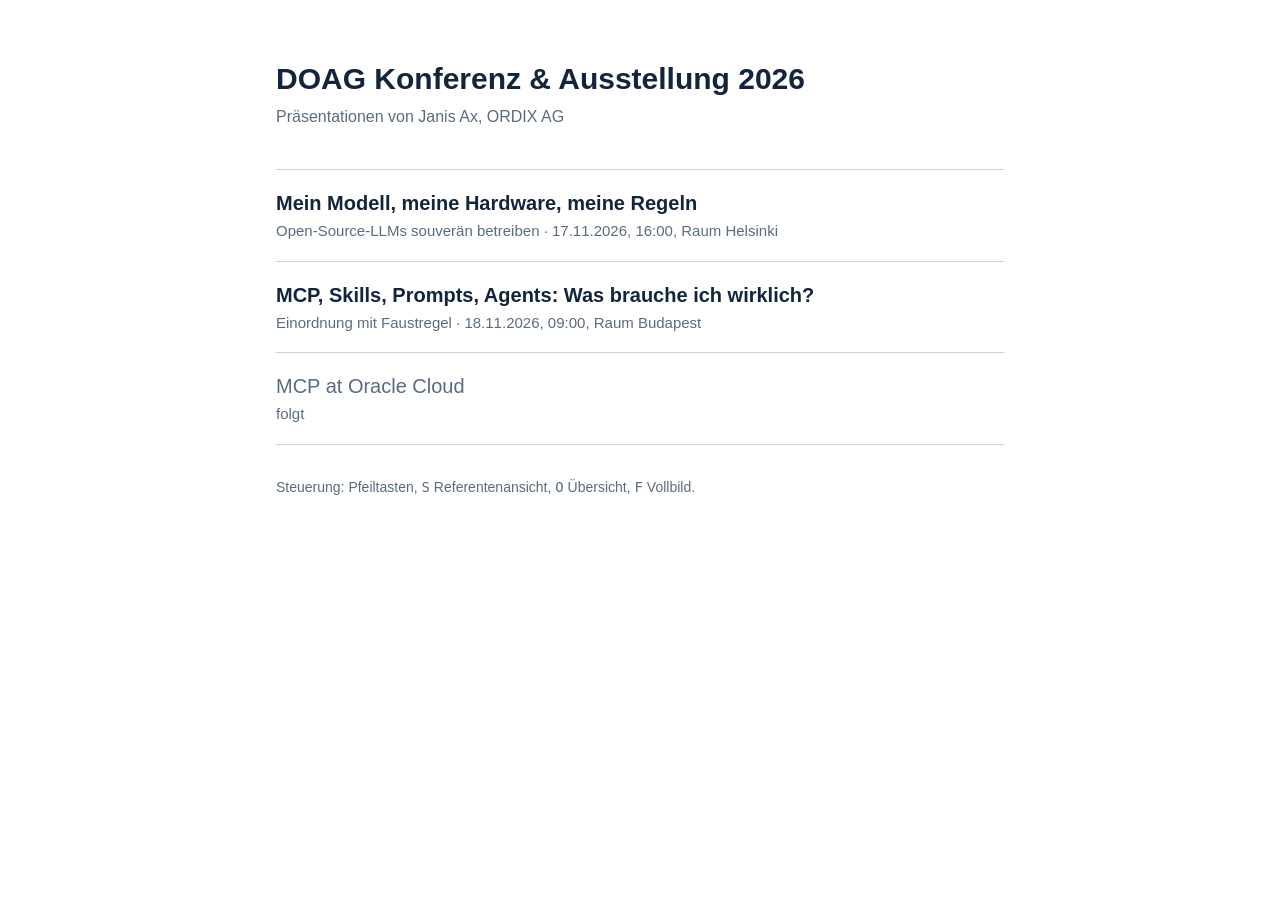
<file: index.html>
<!doctype html>
<html lang="de">
<head>
<meta charset="utf-8">
<meta name="viewport" content="width=device-width, initial-scale=1">
<title>DOAG 2026 Vorträge</title>
<style>
  :root { --navy: #13253C; --orange: #FF6800; --muted: #5B6B7F; --line: #C9D1DB; --bg: #ffffff; }
  @media (prefers-color-scheme: dark) {
    :root:not([data-theme="light"]) { --navy: #E8EEF5; --muted: #A5B2C2; --line: #2E3F57; --bg: #0E1A2B; }
  }
  * { box-sizing: border-box; }
  body { margin: 0; background: var(--bg); color: var(--navy); font-family: "Open Sans", "Segoe UI", "Helvetica Neue", Arial, sans-serif; line-height: 1.5; }
  main { max-width: 760px; margin: 0 auto; padding: 56px 16px 80px; }
  h1 { font-size: 30px; margin: 0 0 4px; }
  .sub { color: var(--muted); margin: 0 0 40px; }
  ul { list-style: none; margin: 0; padding: 0; }
  li { border-top: 1.5px solid var(--line); padding: 18px 0; }
  li:last-child { border-bottom: 1.5px solid var(--line); }
  a { color: var(--navy); text-decoration: none; font-size: 20px; font-weight: 700; }
  a:hover { color: var(--orange); }
  .meta { color: var(--muted); font-size: 15px; margin-top: 2px; }
  .soon a { color: var(--muted); pointer-events: none; font-weight: 400; }
  footer { margin-top: 32px; color: var(--muted); font-size: 14px; }
</style>
</head>
<body>
<main>
  <h1>DOAG Konferenz &amp; Ausstellung 2026</h1>
  <p class="sub">Präsentationen von Janis Ax, ORDIX AG</p>
  <ul>
    <li>
      <a href="01_Mein_Modell_meine_Hardware_meine_Regeln/praesentation.html">Mein Modell, meine Hardware, meine Regeln</a>
      <div class="meta">Open-Source-LLMs souverän betreiben · 17.11.2026, 16:00, Raum Helsinki</div>
    </li>
    <li>
      <a href="02_MCP_Skills_Prompts_Agents/praesentation.html">MCP, Skills, Prompts, Agents: Was brauche ich wirklich?</a>
      <div class="meta">Einordnung mit Faustregel · 18.11.2026, 09:00, Raum Budapest</div>
    </li>
    <li class="soon">
      <a>MCP at Oracle Cloud</a>
      <div class="meta">folgt</div>
    </li>
  </ul>
  <footer>Steuerung: Pfeiltasten, <kbd>S</kbd> Referentenansicht, <kbd>O</kbd> Übersicht, <kbd>F</kbd> Vollbild.</footer>
</main>
</body>
</html>
</file>
